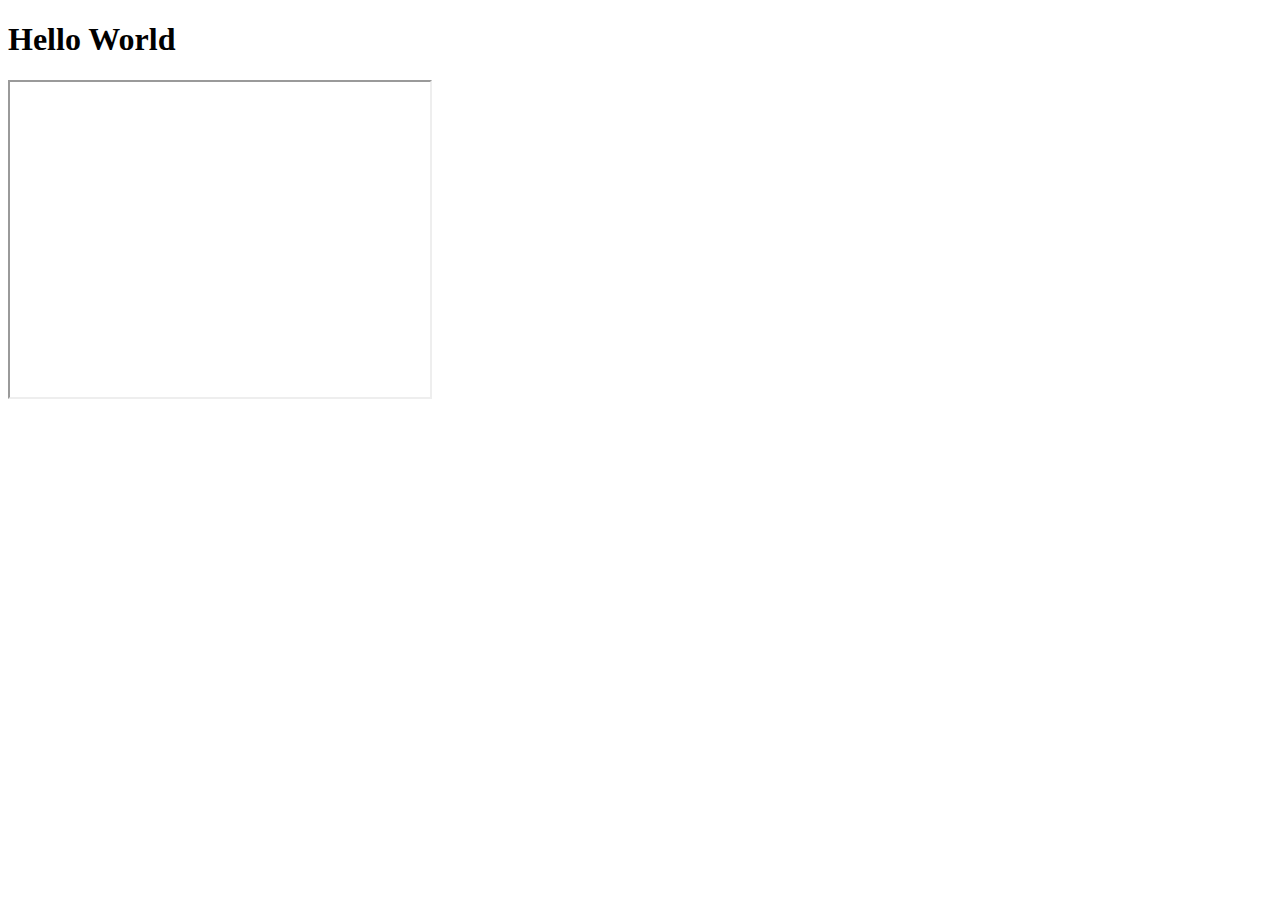
<file: index.html>
<!DOCTYPE html>
<html>
    <head>
            <title> Hello World </title>
   </head>
    <body>
            <h1> Hello World</h1>
            <iframe width="420" height="315"
        src="https://www.youtube.com/embed/7KXGZAEWzn0">
        </iframe> 
    </body>
</html>
</file>
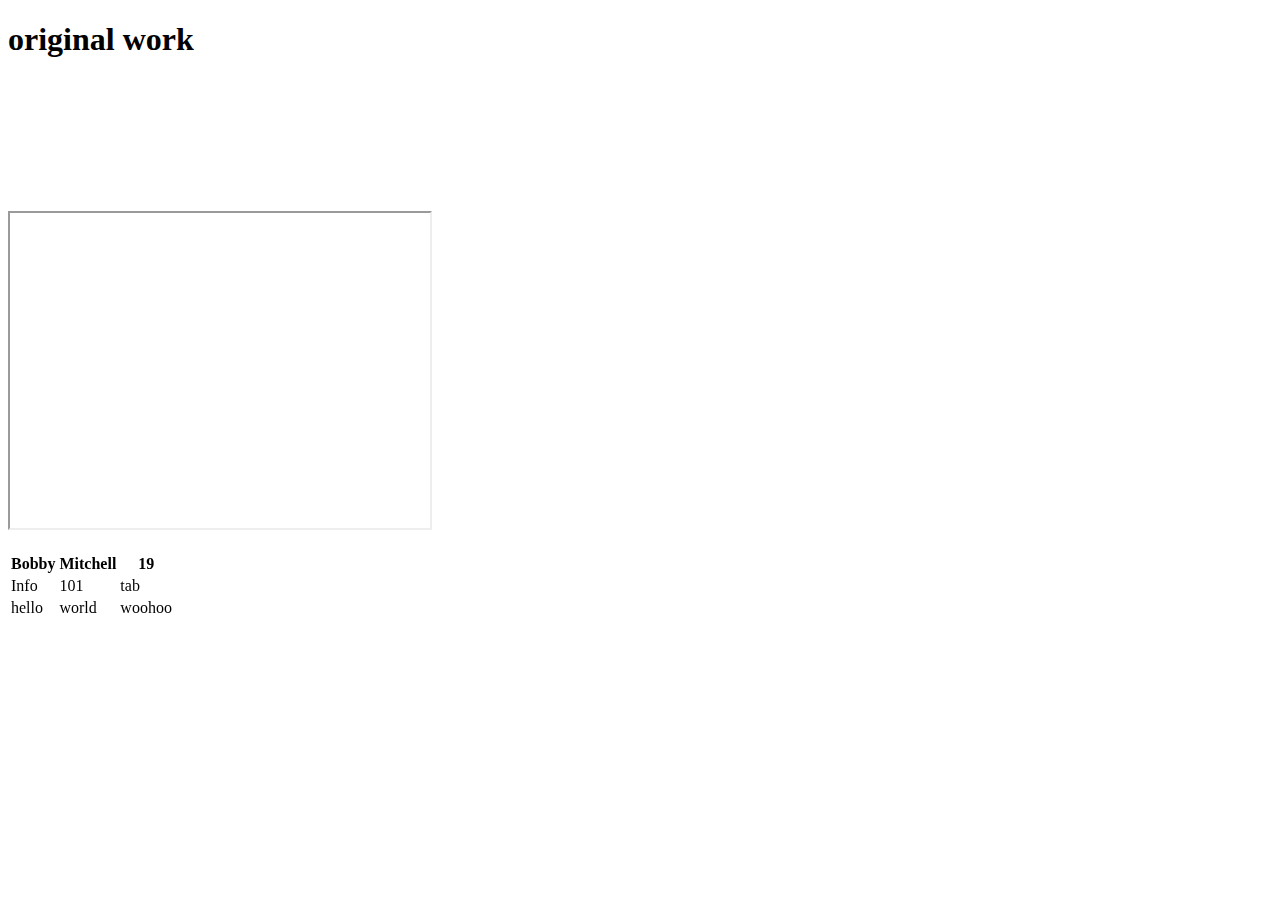
<file: embeddingOriginalWork.html>
<!DOCTYPE html>
<html>
    <head>
            <title>original work </title>
   </head>
    <body>
            <h1> original work </h1>
            <iframe width="420" height="315"
        src="https://www.youtube.com/embed/7KXGZAEWzn0">
        </iframe> 
        <iframe src="https://www.google.com/maps/embed?pb=!1m18!1m12!1m3!1d43424.77767188249!2d-122.53786238786407!3d47.13731381387551!2m3!1f0!2f0!3f0!3m2!1i1024!2i768!4f13.1!3m3!1m2!1s0x5491011806d881b1%3A0x43085f7e2671ec0e!2sMcChord%20AFB%2C%20Joint%20Base%20Lewis-McChord%2C%20WA!5e0!3m2!1sen!2sus!4v1579058428492!5m2!1sen!2sus" width="600" height="450" frameborder="0" style="border:0;" allowfullscreen=""></iframe>
        <table>
              <tr>
                <th>Bobby</th>
                <th>Mitchell</th>
                <th>19</th>
              </tr>
              <tr>
                <td>Info</td>
                <td>101</td>
                <td>tab</td>
              </tr>
              <tr>
                <td>hello</td>
                <td>world</td>
                <td>woohoo</td>
              </tr>
            </table>
    
    
    </body>
</html>
</file>
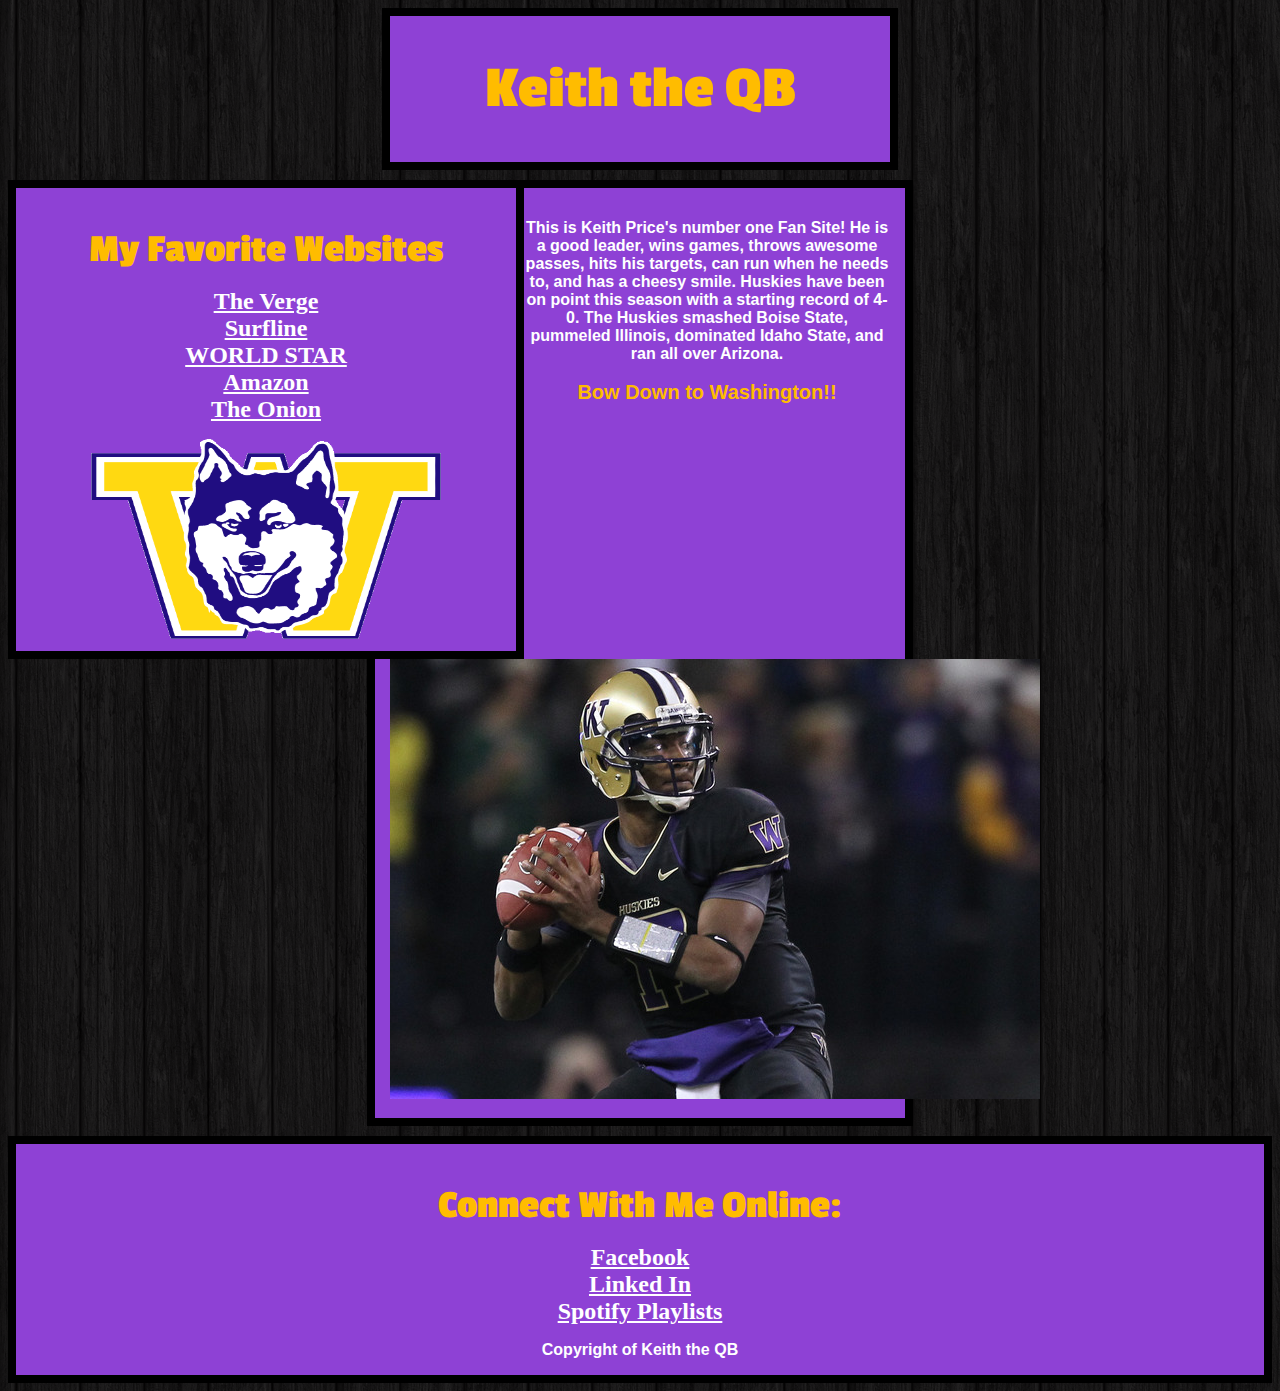
<file: introToCss.html>
<!DOCTYPE html>
	<head> 
		<title> Keith the QB  </title>
		<link rel="stylesheet" type="text/css" href="test.css" />
		<link href='http://fonts.googleapis.com/css?family=Passion+One' rel='stylesheet' type='text/css'>
	</head>

	<body>
		<div id = "Header">
			<h1> Keith the QB </h1>
		</div>
		
		<div id = "LeftNav">
			<h3> My Favorite Websites </h3>
			<ul>
				<li><a href="https://www.theverge.com">The Verge</a></li>
				<li><a href="https://www.surfline.com">Surfline</a></li>
				<li><a href="https://www.worldstarhiphop">WORLD STAR</a></li>
				<li><a href="https://www.amazon.com">Amazon</a></li>
				<li><a href="https://www.theonion.com">The Onion</a></li>
			</ul>
			<img src="icon.gif" width="350px" height="200px">
		</div>
		
		<div id = "Content">
			<p> This is Keith Price's number one Fan Site! He is a good leader, wins games, throws awesome passes, hits his targets, can run when he needs to, and has a cheesy smile. Huskies have been on point this season with a starting record of 4-0. The Huskies smashed Boise State, pummeled Illinois, dominated Idaho State, and ran all over Arizona. <br /><br /> <span id="bow">Bow Down to Washington!!</span></p>
			<img src="price.jpg">
		</div>
		
		<div id = "Footer">
			<h3>Connect With Me Online:</h3>
			<ul>
				<li><a href="https://www.Facebook.com">Facebook</a></li>
				<li><a href="https://www.Linkedin.com">Linked In</a></li>
				<li><a href="https://www.Spotify.com">Spotify Playlists</a></li>
			</ul>
			<p>Copyright of Keith the QB</p>
		</div>

	</body>

</html>
</file>
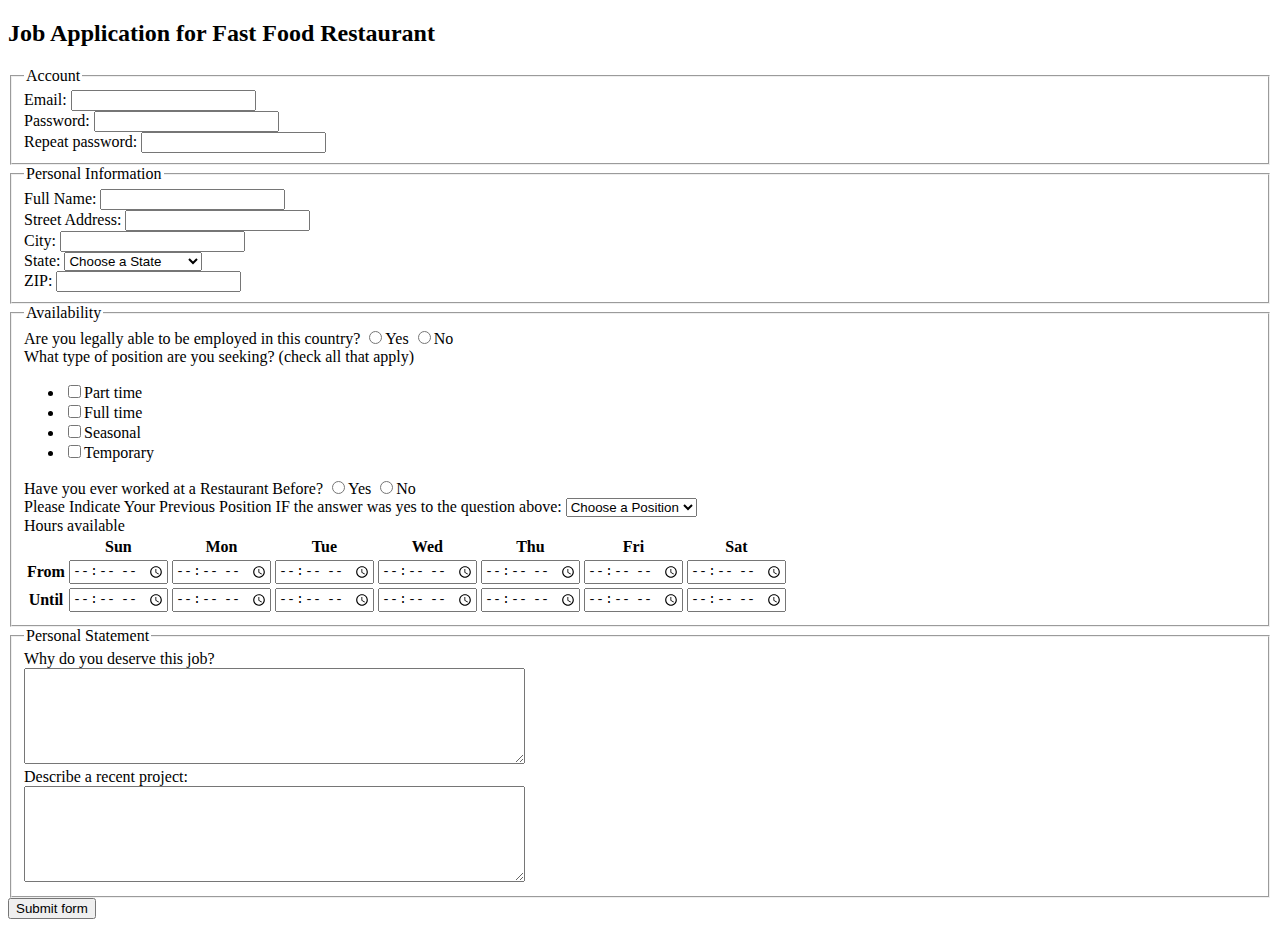
<file: jobApplicationForm.html>
<!DOCTYPE html>
<html>
<head>
	<meta charset="utf-8">
	<title>Job Application for Fast Food Restaurant</title>
</head>
<body>

<h2>Job Application for Fast Food Restaurant</h2>

<form action="http://gclass.alexburner.com/formtest.php" method="post">

	<fieldset>
		<legend>Account</legend>
		<div class="field">
			<label>Email:</label> 
			<input type="text" name="email">
		</div>
		<div class="field">
			<label>Password:</label> 
			<input type="password" name="password">
		</div>
		<div class="field">
			<label>Repeat password:</label> 
			<input type="password" name="password_r">
		</div>
	</fieldset>

	<fieldset>
		<legend>Personal Information</legend>
		<div class="field">
			<label>Full Name:</label> 
			<input type="text" name="name">
		</div>
		<div class="field">
			<label>Street Address:</label> 
			<input type="text" name="street">
		</div>
		<div class="field">
			<label>City:</label> 
			<input type="text" name="city">
		</div>
		<div class="field">
			<label>State:</label> 
			<select name="state">
				<option value="" selected="true">Choose a State</option>
				<option value="AL">Alabama</option>
				<option value="AK">Alaska</option>
				<option value="AZ">Arizona</option>
				<option value="AR">Arkansas</option>
				<option value="CA">California</option>
				<option value="CO">Colorado</option>
				<option value="CT">Connecticut</option>
				<option value="DE">Delaware</option>
				<option value="DC">District of Columbia</option>
				<option value="FL">Florida</option>
				<option value="GA">Georgia</option>
				<option value="HI">Hawaii</option>
				<option value="ID">Idaho</option>
				<option value="IL">Illinois</option>
				<option value="IN">Indiana</option>
				<option value="IA">Iowa</option>
				<option value="KS">Kansas</option>
				<option value="KY">Kentucky</option>
				<option value="LA">Louisiana</option>
				<option value="ME">Maine</option>
				<option value="MD">Maryland</option>
				<option value="MA">Massachusetts</option>
				<option value="MI">Michigan</option>
				<option value="MN">Minnesota</option>
				<option value="MS">Mississippi</option>
				<option value="MO">Missouri</option>
				<option value="MT">Montana</option>
				<option value="NE">Nebraska</option>
				<option value="NV">Nevada</option>
				<option value="NH">New Hampshire</option>
				<option value="NJ">New Jersey</option>
				<option value="NM">New Mexico</option>
				<option value="NY">New York</option>
				<option value="NC">North Carolina</option>
				<option value="ND">North Dakota</option>
				<option value="OH">Ohio</option>
				<option value="OK">Oklahoma</option>
				<option value="OR">Oregon</option>
				<option value="PA">Pennsylvania</option>
				<option value="RI">Rhode Island</option>
				<option value="SC">South Carolina</option>
				<option value="SD">South Dakota</option>
				<option value="TN">Tennessee</option>
				<option value="TX">Texas</option>
				<option value="UT">Utah</option>
				<option value="VT">Vermont</option>
				<option value="VA">Virginia</option>
				<option value="WA">Washington</option>
				<option value="WV">West Virginia</option>
				<option value="WI">Wisconsin</option>
				<option value="WY">Wyoming</option>
			</select>
		</div>
		<div class="field">
			<label>ZIP:</label> 
			<input type="text" name="zip">
		</div>
	</fieldset>

	<fieldset>
		<legend>Availability</legend>
		<div class="field">
			<label>Are you legally able to be employed in this country?</label> 
			<input type="radio" name="legal" value="yes">Yes
			<input type="radio" name="legal" value="no">No
		</div>
		<div class="field">
			<label>What type of position are you seeking? (check all that apply)</label>
			<ul>
				<li><input type="checkbox" name="position_pt" value="parttime">Part time</li>
				<li><input type="checkbox" name="position_ft" value="fulltime">Full time</li>
				<li><input type="checkbox" name="position_sl" value="seasonal">Seasonal</li>
				<li><input type="checkbox" name="position_tp" value="temporary">Temporary</li>
			</ul>
        </div>
        <div class="field">
			<label>Have you ever worked at a Restaurant Before?</label> 
			<input type="radio" name="legal" value="yes">Yes
			<input type="radio" name="legal" value="no">No
        </div>
        <div class="field">
			<label>Please Indicate Your Previous Position IF the answer was yes to the question above:</label> 
			<select name="state">
				<option value="" selected="true">Choose a Position</option>
				<option value="AL">Hostess</option>
				<option value="AK">Busser </option>
				<option value="AZ">Server</option>
				<option value="AR">Server Assistant</option>
				
			</select>
		<div class="field">
			<label>Hours available</label>
			<table>
				<tr>
					<td></td>
					<th>Sun</th>
					<th>Mon</th>
					<th>Tue</th>
					<th>Wed</th>
					<th>Thu</th>
					<th>Fri</th>
					<th>Sat</th>
				</tr>
				<tr>
					<th>From</th>
					<td><input type="time" size="5" name="su_from"></td>
					<td><input type="time" size="5" name="mo_from"></td>
					<td><input type="time" size="5" name="tu_from"></td>
					<td><input type="time" size="5" name="we_from"></td>
					<td><input type="time" size="5" name="th_from"></td>
					<td><input type="time" size="5" name="fr_from"></td>
					<td><input type="time" size="5" name="sa_from"></td>
				</tr>
				<tr>
					<th>Until</th>
					<td><input type="time" size="5" name="su_until"></td>
					<td><input type="time" size="5" name="mo_until"></td>
					<td><input type="time" size="5" name="tu_until"></td>
					<td><input type="time" size="5" name="we_until"></td>
					<td><input type="time" size="5" name="th_until"></td>
					<td><input type="time" size="5" name="fr_until"></td>
					<td><input type="time" size="5" name="sa_until"></td>
				</tr>
			</table>
		</div>
	</fieldset>

	<fieldset>
		<legend>Personal Statement</legend>
		<div class="field">
			<label>Why do you deserve this job?</label><br>
			<textarea name="deserve" rows="6" cols="60"></textarea>
		</div>
		<div class="field">
			<label>Describe a recent project:</label><br>
			<textarea name="project" rows="6" cols="60"></textarea>
		</div>
	</fieldset>

	<input type="submit" value="Submit form">

</form>
</body>
</html>
</file>
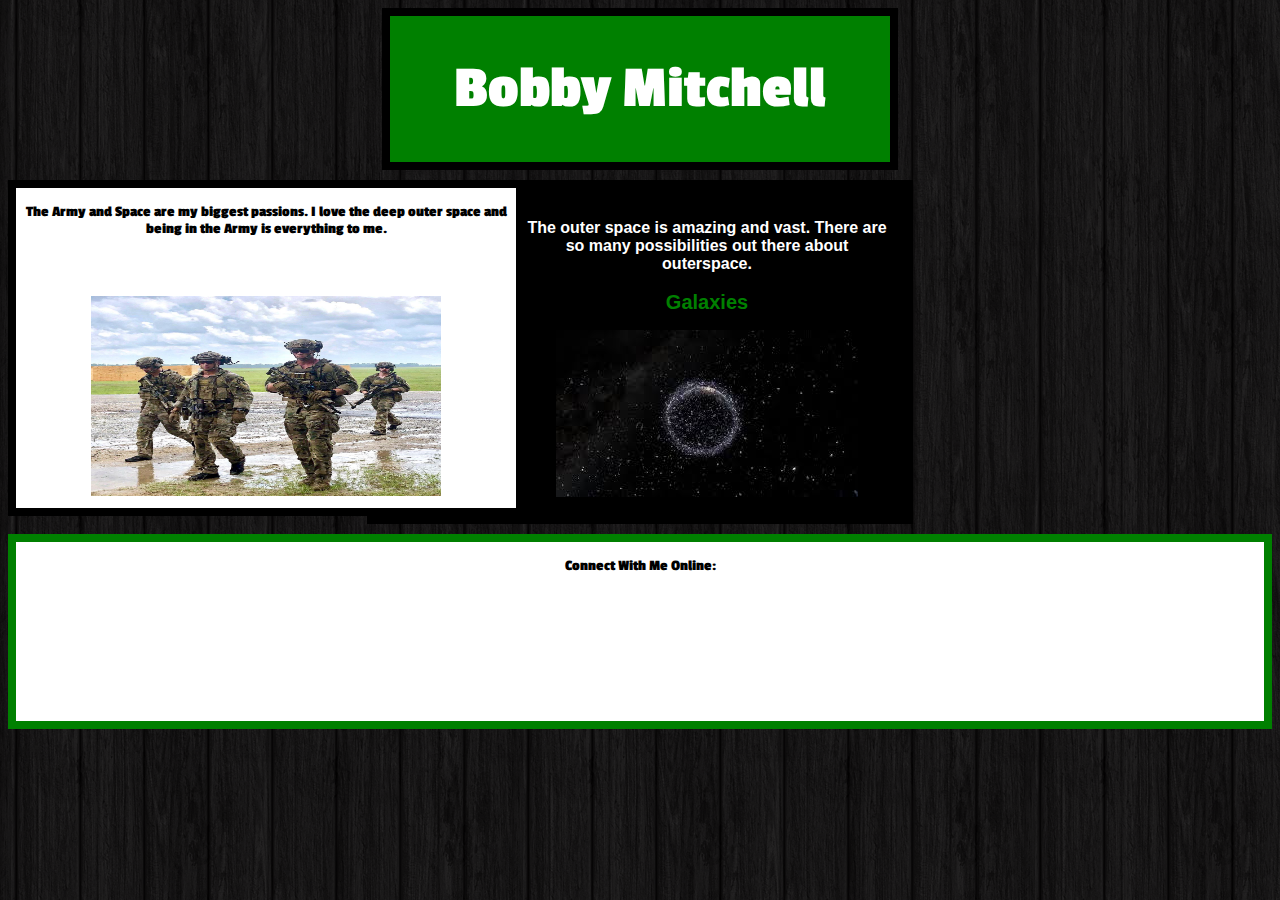
<file: someCss.html>
<!DOCTYPE html>
	<head> 
		<title> Bobby Mitchell </title>
		<link rel="stylesheet" type="text/css" href="someCss.css" />
		<link href='http://fonts.googleapis.com/css?family=Passion+One' rel='stylesheet' type='text/css'>
	</head>

	<body>
		<div id = "Header">
			<h1> Bobby Mitchell </h1>
		</div>
		
		<div id = "LeftNav">
			<h3> The Army and Space are my biggest passions. I love the deep outer space and being in the Army is everything to me. </h3>
			<ul>
				<li><a href="https://en.wikipedia.org/wiki/United_States_Army_Rangers">Army Rangers</a></li>
		
			</ul>
			<img src="army.jpg" width="350px" height="200px">
		</div>
		
		<div id = "Content">
			<p> The outer space is amazing and vast. There are so many possibilities out there about outerspace. <br /><br /> <span id="bow">Galaxies</span></p>
			<img src="space.jpg">
		</div>
		
		<div id = "Footer">
			<h3>Connect With Me Online:</h3>
			<ul>
				<li><a href="https://www.Facebook.com">Facebook</a></li>
				<li><a href="https://www.Linkedin.com">Linked In</a></li>
				<li><a href="https://www.Spotify.com">Spotify Playlists</a></li>
			</ul>
			<p>Copyright of Bobby Mitchell</p>
		</div>

	</body>

</html>
</file>
<file: test.css>
body{background-image: url('dark_wood.png');
    }
    
    #Header{border: solid 8px black;
        width: 500px;
        margin-left: auto;
        margin-right: auto;
        margin-bottom: 10px;
        text-align: center;
        background-color: #8E41D5;
    }
    
    h3{color: #FFBC00;
        font-size: 40px;
        font-family: "Passion One";
        margin-bottom: 0px;
    }
    
    p{  color: white;
        font-family: "Arial";
        font-weight: bold;
    }
    #Header h1{font-size: 60px;
        font-family: "Passion One";
        color: #FFBC00;
        font-weight: bold;
    }
    
    #LeftNav{border: solid 8px black;
        width: 500px;
        float: left;
        text-align: center;
        padding-bottom: 8px;
        background-color: #8E41D5;
    }
    
    #LeftNav ul{
        color: white;
    }
    
    a{color: white;
        font-weight: bold;
        font-size: 24px;
    }
    
    ul{ list-style-type: none;
        padding-left: 0px;
    }
    
    #Content{ border: solid 8px black;
        width: 500px;
        text-align: center;
        padding: 15px;
        background-color: #8E41D5;
        margin-left: auto;
        margin-right: auto;
        margin-bottom: 10px;
    
    }
    
    #Footer{ border: solid 8px black;
        text-align: center;
        background-color: #8E41D5;
    }
    
    .titles{
    
    }
    
    #bow{color: #FFBC00;
        font-weight: bold;
        font-size: 20px;
    }
</file>
<file: someCss.css>
body{background-image: url('dark_wood.png');
}

#Header{border: solid 8px black;
    width: 500px;
    margin-left: auto;
    margin-right: auto;
    margin-bottom: 10px;
    text-align: center;
    background-color: green;
}

h3{color: black;
    font-size: 15px;
    font-family: "Passion One";
    margin-bottom: 0px;
}

p{  color: white;
    font-family: "Arial";
    font-weight: bold;
}
#Header h1{font-size: 60px;
    font-family: "Passion One";
    color: white;
    font-weight: bold;
}

#LeftNav{border: solid 8px black;
    width: 500px;
    float: left;
    text-align: center;
    padding-bottom: 8px;
    background-color: white;
}

#LeftNav ul{
    color: white;
}

a{color: white;
    font-weight: bold;
    font-size: 24px;
}

ul{ list-style-type: none;
    padding-left: 0px;
}

#Content{ border: solid 8px black;
    width: 500px;
    text-align: center;
    padding: 15px;
    background-color: black;
    margin-left: auto;
    margin-right: auto;
    margin-bottom: 10px;

}

#Footer{ border: solid 8px green;
    text-align: center;
    background-color: white;
}

.titles {

}
#bow{color: green;
    font-weight: bold;
    font-size: 20px;
}
</file>
